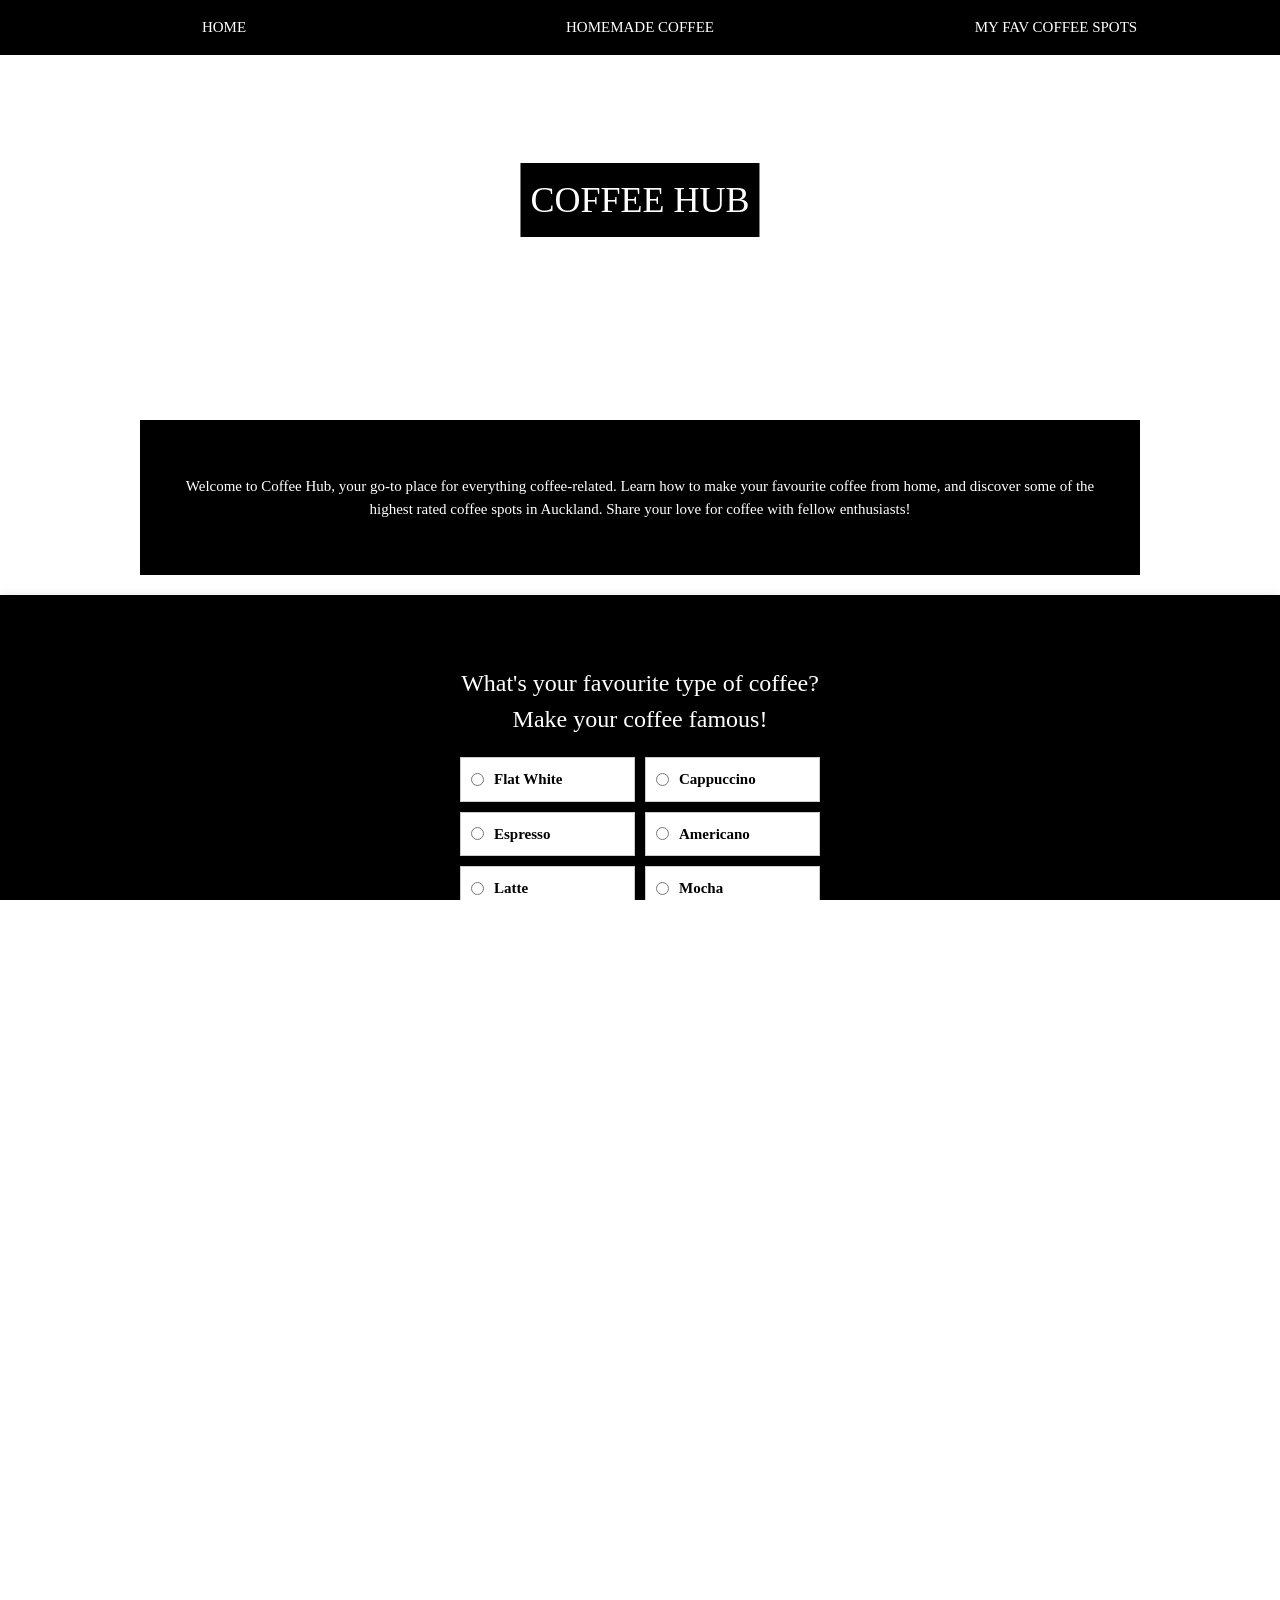
<file: index.html>
<!DOCTYPE html>
<html>
<head>
  <title>Homepage</title>
  <meta charset="UTF-8">
  <meta name="viewport" content="width=device-width, initial-scale=1">
  <link rel="stylesheet" href="https://www.w3schools.com/w3css/4/w3.css">
  <link rel="stylesheet" href="https://fonts.googleapis.com/css?family=Inconsolata">
  <link rel="stylesheet" href="WebsiteProject.css">
  <style>
    
  </style>
</head>
<body>

<div class="w3-top">
  <div class="w3-row w3-padding w3-black w3-center">
    <div class="w3-col s4">
      <a href="#" class="w3-button w3-block w3-black">HOME</a>
    </div>
    <div class="w3-col s4">
      <a href="Coffee.html" class="w3-button w3-block w3-black">HOMEMADE COFFEE</a>
    </div>
    <div class="w3-col s4">
      <a href="CoffeeSpots.html" class="w3-button w3-block w3-black">MY FAV COFFEE SPOTS</a>
    </div>
  </div>
</div>

<header class="bgimg w3-display-container w3-grayscale-min" id="home">
  <div class="header-content">
    <h1>COFFEE HUB</h1>
  </div>
</header>



<div class="info-text">
  <p>Welcome to Coffee Hub, your go-to place for everything coffee-related. Learn how to make your favourite coffee from home, and discover some of the highest rated coffee spots in Auckland. Share your love for coffee with fellow enthusiasts!</p>
</div>


<div class="w3-container" id="about">
  <div class="w3-content" style="max-width:700px">

    <!-- Voting Form -->
    <form>
        <h3>What's your favourite type of coffee? Make your coffee famous!</h3>
        <div class="grid-container">
            <label for="flatwhite">
                <input type="radio" id="flatwhite" name="coffee" value="Flatwhite"> Flat White
            </label>
            <label for="cappuccino">
                <input type="radio" id="cappuccino" name="coffee" value="Cappuccino"> Cappuccino
            </label>
            <label for="espresso">
                <input type="radio" id="espresso" name="coffee" value="Espresso"> Espresso
            </label>
            <label for="americano">
                <input type="radio" id="americano" name="coffee" value="Americano"> Americano
            </label>
            <label for="latte">
                <input type="radio" id="latte" name="coffee" value="Latte"> Latte
            </label>
            <label for="mocha">
                <input type="radio" id="mocha" name="coffee" value="Mocha"> Mocha
            </label>
            <label for="frappe">
                <input type="radio" id="frappe" name="coffee" value="Frappe"> Frappe
            </label>
            <label for="black">
                <input type="radio" id="black" name="coffee" value="Black coffee"> Black coffee
            </label>
        </div>
        <button type="submit">Submit my coffee</button>
    </form>
    <!-- End of Voting Form -->

    <!-- Scrolling Title -->
    <div class="scrolling-title-container">
      <div class="scrolling-title">Thank you for visiting Coffee Hub!</div>
    </div>
    <div class="scrolling-title-container">
      <div class="scrolling-title">Thank you for visiting Coffee Hub!</div>
    </div>
    <div class="scrolling-title-container">
      <div class="scrolling-title">Thank you for visiting Coffee Hub!</div>
    </div>
    <div class="scrolling-title-container">
      <div class="scrolling-title">Thank you for visiting Coffee Hub!</div>
    </div>
    <div class="scrolling-title-container">
      <div class="scrolling-title">Thank you for visiting Coffee Hub!</div>
    </div>
    <div class="scrolling-title-container">
      <div class="scrolling-title">Thank you for visiting Coffee Hub!</div>
    </div>
    <div class="scrolling-title-container">
      <div class="scrolling-title">Thank you for visiting Coffee Hub!</div>
    </div>
    <div class="scrolling-title-container">
      <div class="scrolling-title">Thank you for visiting Coffee Hub!</div>
    </div>
    <div class="scrolling-title-container">
      <div class="scrolling-title">Thank you for visiting Coffee Hub!</div>
    </div>
    <div class="scrolling-title-container">
      <div class="scrolling-title">Thank you for visiting Coffee Hub!</div>
    </div>
    <div class="scrolling-title-container">
      <div class="scrolling-title">Thank you for visiting Coffee Hub!</div>
    </div>
    <div class="scrolling-title-container">
      <div class="scrolling-title">Thank you for visiting Coffee Hub!</div>
    </div>
    <div class="scrolling-title-container">
      <div class="scrolling-title">Thank you for visiting Coffee Hub!</div>
    </div>
    <div class="scrolling-title-container">
      <div class="scrolling-title">Thank you for visiting Coffee Hub!</div>
    </div>
    <div class="scrolling-title-container">
      <div class="scrolling-title">Thank you for visiting Coffee Hub!</div>
    </div>
    <div class="scrolling-title-container">
      <div class="scrolling-title">Thank you for visiting Coffee Hub!</div>
    </div>
    <div class="scrolling-title-container">
      <div class="scrolling-title">Thank you for visiting Coffee Hub!</div>
    </div>
    <div class="scrolling-title-container">
      <div class="scrolling-title">Thank you for visiting Coffee Hub!</div>
    </div>
    <div class="scrolling-title-container">
      <div class="scrolling-title">Thank you for visiting Coffee Hub!</div>
    </div>
    <div class="scrolling-title-container">
      <div class="scrolling-title">Thank you for visiting Coffee Hub!</div>
    </div>
    <div class="scrolling-title-container">
      <div class="scrolling-title">Thank you for visiting Coffee Hub!</div>
    </div>
    <div class="scrolling-title-container">
      <div class="scrolling-title">Thank you for visiting Coffee Hub!</div>
    </div>
    <div class="scrolling-title-container">
      <div class="scrolling-title">Thank you for visiting Coffee Hub!</div>
    </div>
    <div class="scrolling-title-container">
      <div class="scrolling-title">Thank you for visiting Coffee Hub!</div>
    </div>
    <!-- End of Scrolling Title -->

  </div>
</div>



</body>
</html>
</file>
<file: WebsiteProject.css>
body, html {
  height: 100%;
  font-family: 'Times New Roman', Times, serif;
  overflow-x: hidden;
}

header {
  background-image: url('https://images.pexels.com/photos/302899/pexels-photo-302899.jpeg');
  background-size: cover;
  background-position: center;
  height: 400px;
  position: relative;
}

header .header-content {
  position: absolute;
  top: 50%;
  left: 50%;
  transform: translate(-50%, -50%);
  text-align: center;
  background-color: rgb(0, 0, 0); /* Black background with some transparency */
  padding: 10px;
  border-radius: 0px;
  max-width: 1000px;
}

header .header-content h1 {
  color: white;
  margin: 0;
  font-family: 'Times New Roman', Times, serif;
}

.info-text {
  text-align: center;
  padding: 40px;
  background-color: #000000;
  margin: 20px auto;
  border-radius: 0px;
  max-width: 1000px;
  color: #ffffff;
  font-family: 'Times New Roman', Times, serif;
}

form {
  background-color: #000000; /* Match the background color of .info-text */
  padding: 20px;
  border-radius: 0xpx;
  box-shadow: 0 0 10px rgba(0, 0, 0, 0.1);
  max-width: 400px;
  margin: 20px auto;
  font-family: 'Times New Roman', Times, serif;
  color: #000000; /* Ensure text color inside form is white */
}

form h3 {
  text-align: center;
  font-family: 'Times New Roman', Times, serif;
  color: #ffffff; /* Make the form title white */
}

form .grid-container {
  display: grid;
  grid-template-columns: 1fr 1fr;
  gap: 10px;
}

form label {
  display: block;
  margin-bottom: 0px;
  font-weight: bold;
}

form input[type="radio"] {
  margin-right: 10px;
}

form button {
  background-color: #725018;
  color: white;
  padding: 10px 20px;
  border: none;
  border-radius: 0px;
  cursor: pointer;
  transition: background-color 0.3s ease;
}

form button:hover {
  background-color: #725018;
}

.image-grid {
  display: grid;
  grid-template-columns: repeat(2, 1fr);
  gap: 10px;
  padding: 20px;
}

.image-grid img {
  width: 100%;
  height: auto;
  border-radius: 8px;
}

.w3-top .w3-row {
  display: flex;
  justify-content: center;
  transition: all ease 0.3s;
  cursor: pointer;
}

.w3-top .w3-col {
  flex: 1;
  text-align: center;
  font-family: 'Times New Roman', Times, serif;
  
}

.scrolling-title-container {
  position: relative;
  width: 100%;
  height: 100px;
  white-space: nowrap;
  margin-top: 10px; /* Add some spacing */
}

.scrolling-title {
  display: inline-block;
  font-size: 50px;
  position: relative;
  animation: scroll 8s linear infinite;
  font-family: 'Times New Roman', Times, serif;
}

@keyframes scroll {
  0% {
    left: -100%;
  }
  100% {
    left: 100%;
  }
}

/* General styles for the form container */
#about {
  background-color: #000000; /* Match the background color of .info-text */
  padding: 20px;
  border-radius: 0px;
  box-shadow: 0 0 10px rgba(0, 0, 0, 0.1);
  color: #ffffff; /* Ensure text color inside #about is white */
}

#about h3 {
  font-family: 'Times New Roman', Times, serif;
  font-size: 24px;
  color: #ffffff; /* Make the title inside #about white */
  text-align: center;
}

.grid-container {
  display: grid;
  grid-template-columns: 1fr 1fr;
  gap: 10px;
  margin-top: 20px;
}

.grid-container label {
  background-color: #fff;
  border: 1px solid #ccc;
  border-radius: 0px;
  padding: 10px;
  display: flex;
  align-items: center;
  cursor: pointer;
  transition: background-color 0.3s, border-color 0.3s;
}

.grid-container label:hover {
  background-color: #725018;
  border-color: #725018;
}

.grid-container input[type="radio"] {
  margin-right: 10px;
}

button[type="submit"] {
  display: block;
  width: 100%;
  padding: 10px;
  margin-top: 20px;
  background-color: #624011;
  border: none;
  border-radius: 0px;
  color: #fff;
  font-size: 18px;
  cursor: pointer;
  transition: background-color 0.3s;
}

button[type="submit"]:hover {
  background-color: #45ca2e;
}
</file>
